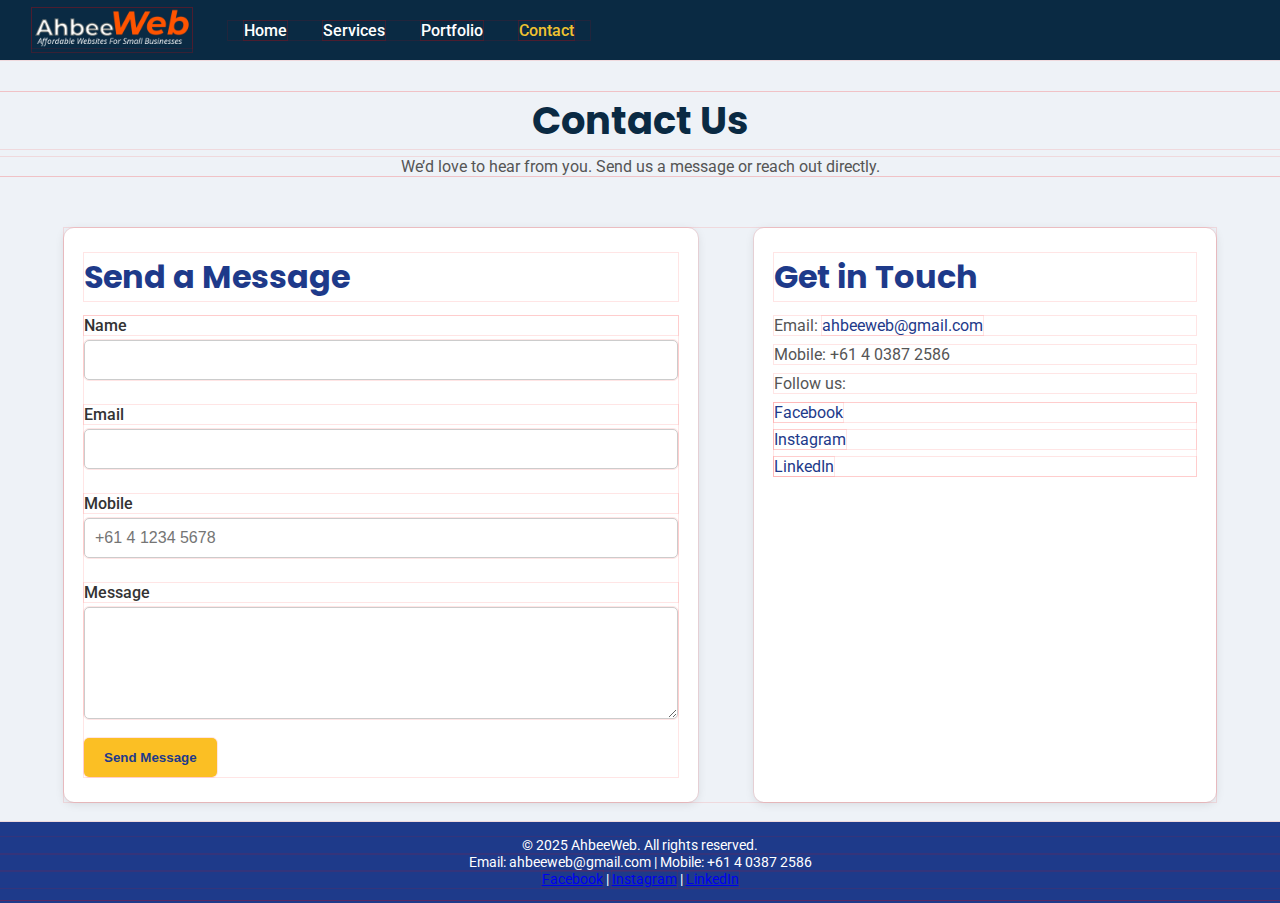
<file: contact.html>
<!DOCTYPE html>
<html lang="en">
<head>
  <meta charset="UTF-8">
  <meta name="viewport" content="width=device-width, initial-scale=1.0">

  <!-- SEO Meta -->
  <title>Contact | AhbeeWeb</title>
  <meta name="description" content="Get in touch with AhbeeWeb. Contact us for affordable professional websites for small businesses.">

  <!-- Fonts + CSS -->
  <link href="https://fonts.googleapis.com/css2?family=Poppins:wght@600;700&family=Roboto:wght@400;500&display=swap" rel="stylesheet">
  <link rel="stylesheet" href="css/contact.css">
</head>
<body>
  <div class="page-wrapper">

    <!-- NAVIGATION -->
    <nav>
      <div class="nav-logo">
        <a href="index.html"><img src="images/logo/AhbeeWeb.png" alt="AhbeeWeb Logo"></a>
      </div>
      <ul class="nav-links">
        <li><a href="index.html">Home</a></li>
        <li><a href="services.html">Services</a></li>
        <li><a href="portfolio.html">Portfolio</a></li>
        <li><a href="contact.html" class="active">Contact</a></li>
      </ul>
    </nav>

    <!-- PAGE TITLE -->
    <header class="site-title">
      <h1>Contact Us</h1>
      <p>We’d love to hear from you. Send us a message or reach out directly.</p>
    </header>

    <!-- CONTACT CONTENT -->
    <main class="container contact-container">

      <!-- LEFT: FORM -->
        <section class="contact-form">
          <h2>Send a Message</h2>
          <form name="contact" method="POST" data-netlify="true" action="thank-you.html">
            <label for="name">Name</label>
            <input type="text" id="name" name="name" required>

            <label for="email">Email</label>
            <input type="email" id="email" name="email" required>

            <label for="mobile">Mobile</label>
            <input type="tel" id="mobile" name="mobile" placeholder="+61 4 1234 5678" pattern="[0-9+ ]{8,15}" required>

            <label for="message">Message</label>
            <textarea id="message" name="message" rows="6" required></textarea>

            <button type="submit" class="cta-button">Send Message</button>
          </form>
        </section>

      <!-- RIGHT: DIRECT CONTACT INFO -->
      <section class="contact-info">
        <h2>Get in Touch</h2>
        <p>Email: <a href="mailto:ahbeeweb@gmail.com">ahbeeweb@gmail.com</a></p>
        <p>Mobile: +61 4 0387 2586</p>
        <p>Follow us:</p>
        <ul>
          <li><a href="#">Facebook</a></li>
          <li><a href="#">Instagram</a></li>
          <li><a href="#">LinkedIn</a></li>
        </ul>
      </section>

    </main>

    <!-- FOOTER -->
    <footer>
      <p>&copy; 2025 AhbeeWeb. All rights reserved.</p>
      <p>Email: ahbeeweb@gmail.com | Mobile: +61 4 0387 2586</p>
      <p>
        <a href="#">Facebook</a> |
        <a href="#">Instagram</a> |
        <a href="#">LinkedIn</a>
      </p>
    </footer>

  </div>
</body>
</html>
</file>
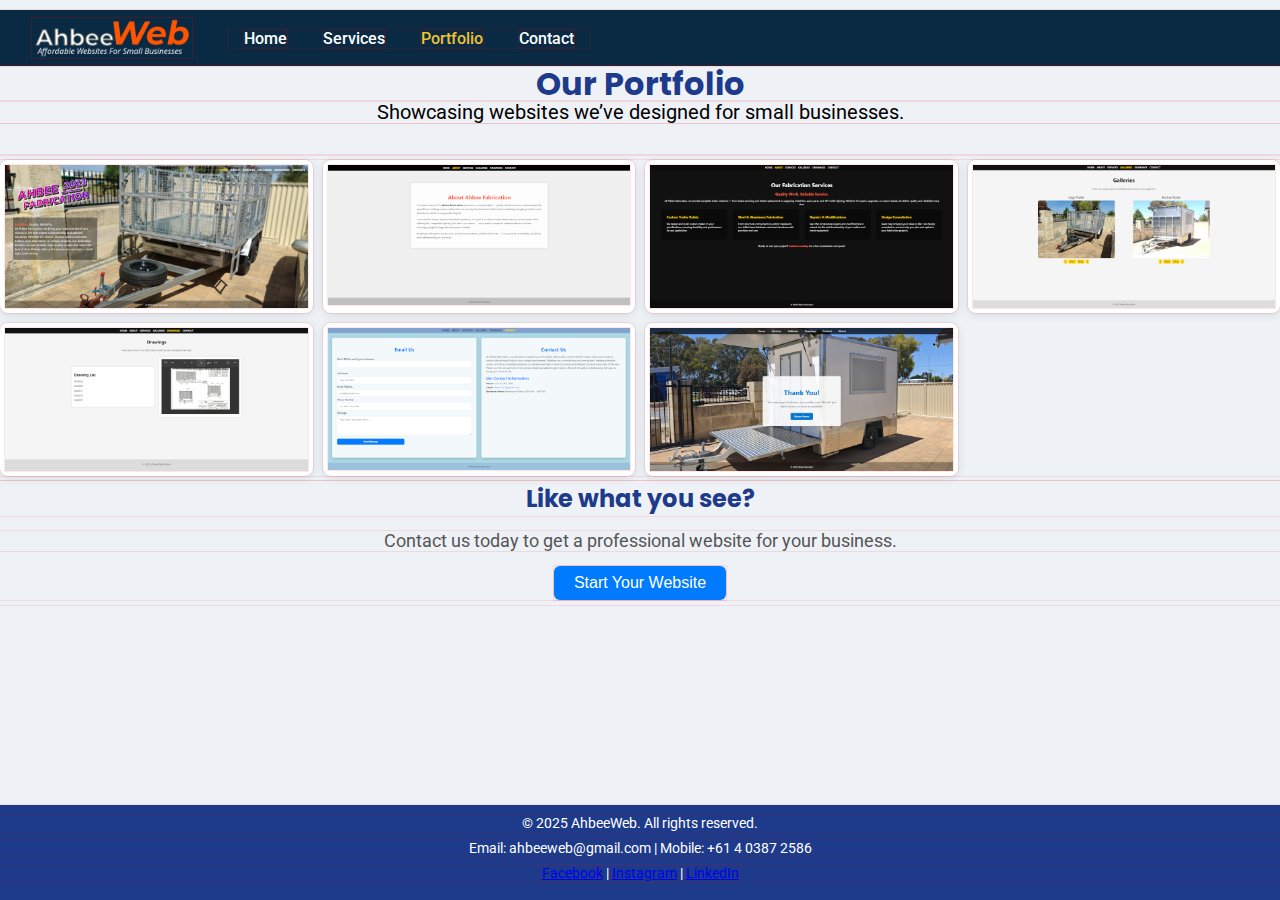
<file: portfolio.html>
<!DOCTYPE html>
<html lang="en">
<head>
  <meta charset="UTF-8" />
  <meta name="viewport" content="width=device-width, initial-scale=1.0" />

  <!-- SEO Meta Tags -->
  <title>AhbeeWeb | Portfolio</title>
  <meta name="description" content="AhbeeWeb portfolio showcasing websites designed for small businesses. Affordable, professional, and mobile-friendly designs." />
  <meta name="keywords" content="web design portfolio, small business websites, responsive websites, affordable web design">

  <!-- Open Graph -->
  <meta property="og:title" content="AhbeeWeb | Portfolio" />
  <meta property="og:description" content="Browse websites created by AhbeeWeb for small businesses. Professional and affordable web design." />
  <meta property="og:type" content="website" />
  <meta property="og:image" content="images/logo/AhbeeWeb.png" />
  <meta property="og:url" content="https://yourdomain.netlify.app/galleries.html" />

  <!-- Fonts & Styles -->
  <link href="https://fonts.googleapis.com/css2?family=Poppins:wght@600;700&family=Roboto:wght@400;500&display=swap" rel="stylesheet" />
  <link rel="stylesheet" href="css/contact.css" />
  <link rel="stylesheet" href="css/portfolio.css" />
</head>
<body>
  <div class="page-wrapper">

    <!-- HEADER / NAVIGATION -->
    <header>
      <nav>
        <div class="nav-logo">
          <a href="index.html">
            <img src="images/logo/AhbeeWeb.png" alt="AhbeeWeb Logo" />
          </a>
        </div>
        <ul class="nav-links">
          <li><a href="index.html">Home</a></li>
          <li><a href="services.html">Services</a></li>
          <li><a href="portfolio.html" class="active">Portfolio</a></li>
          <li><a href="contact.html">Contact</a></li>
        </ul>
      </nav>

      <div class="site-title">
        <h1>Our Portfolio</h1>
        <p>Showcasing websites we’ve designed for small businesses.</p>
      </div>
    </header>

    <main class="container">

      <!-- Portfolio Grid -->
      <section class="gallery-grid">
        <div class="gallery-item">
          <img src="images/web_photos/1.png" alt="Website Project 1" />
        </div>
        <div class="gallery-item">
          <img src="images/web_photos/2.png" alt="Website Project 2" />
        </div>
        <div class="gallery-item">
          <img src="images/web_photos/3.png" alt="Website Project 3" />
        </div>
        <div class="gallery-item">
          <img src="images/web_photos/4.png" alt="Website Project 4" />
        </div>
        <div class="gallery-item">
          <img src="images/web_photos/5.png" alt="Website Project 5" />
        </div>
        <div class="gallery-item">
          <img src="images/web_photos/6.png" alt="Website Project 6" />
        </div>
        <div class="gallery-item">
          <img src="images/web_photos/7.png" alt="Website Project 7" />
        </div>
      </section>

      <!-- CTA -->
      <section class="portfolio-cta">
        <h2>Like what you see?</h2>
        <p>Contact us today to get a professional website for your business.</p>
        <a href="contact.html"><button class="cta-button">Start Your Website</button></a>
      </section>

    </main>

    <!-- FOOTER -->
    <footer>
      <p>&copy; 2025 AhbeeWeb. All rights reserved.</p>
      <p>Email: ahbeeweb@gmail.com | Mobile: +61 4 0387 2586</p>
      <p>
        <a href="#">Facebook</a> |
        <a href="#">Instagram</a> |
        <a href="#">LinkedIn</a>
      </p>
    </footer>
    <script>
        document.querySelectorAll('.gallery-item img').forEach(img => {
            img.addEventListener('click', () => {
                const modal = document.createElement('div');
                modal.style.position = 'fixed';
                modal.style.top = 0;
                modal.style.left = 0;
                modal.style.width = '100%';
                modal.style.height = '100%';
                modal.style.background = 'rgba(0,0,0,0.8)';
                modal.style.display = 'flex';
                modal.style.alignItems = 'center';
                modal.style.justifyContent = 'center';
                modal.style.zIndex = 1000;

                const modalImg = document.createElement('img');
                modalImg.src = img.src;
                modalImg.style.maxWidth = '90%';
                modalImg.style.maxHeight = '90%';
                modal.appendChild(modalImg);

                modal.addEventListener('click', () => modal.remove());
                document.body.appendChild(modal);
            });
        });
        </script>
  </div>
</body>
</html>
</file>
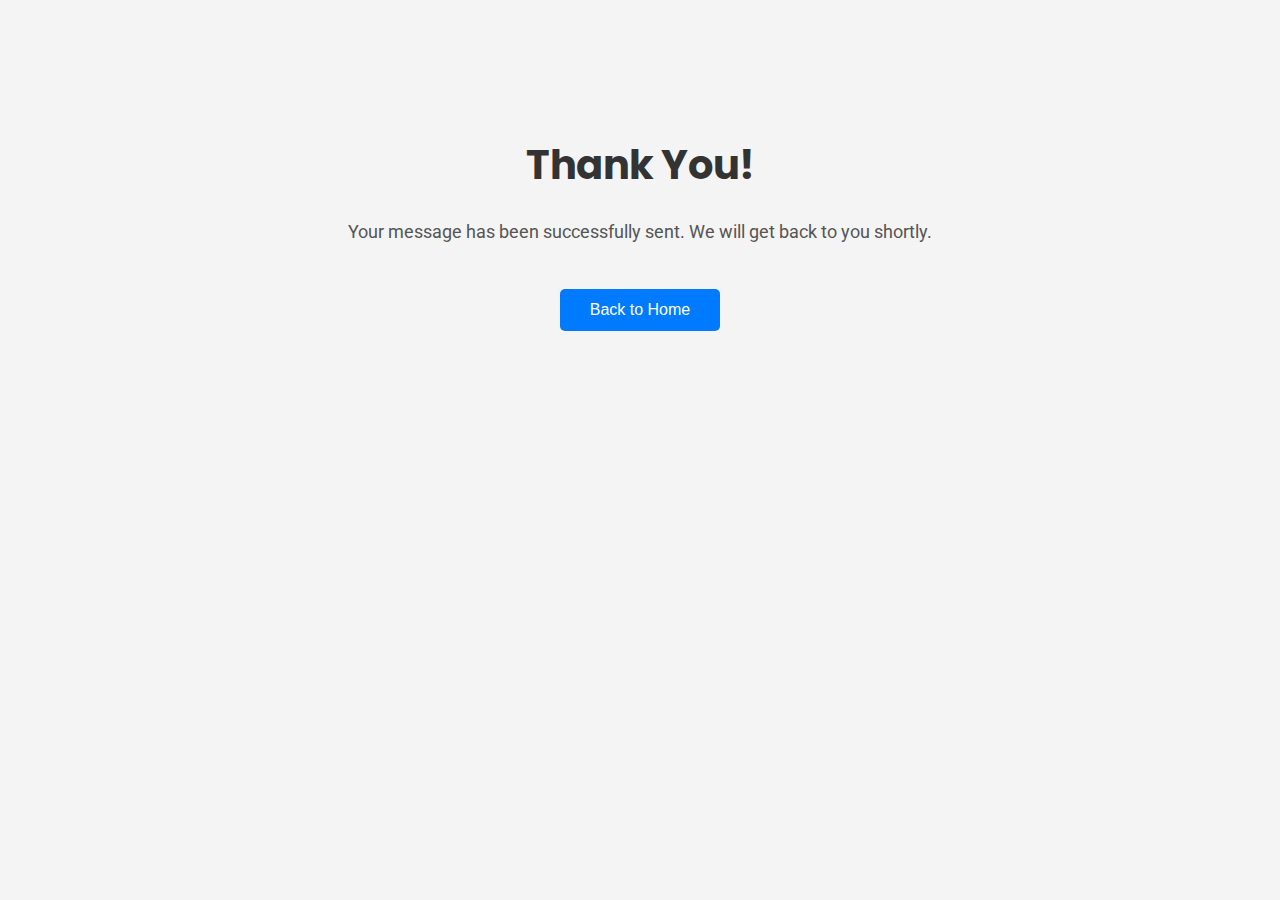
<file: thank-you.html>
<!DOCTYPE html>
<html lang="en">
    <head>
      <meta charset="UTF-8">
      <meta name="viewport" content="width=device-width, initial-scale=1.0">
      <title>Thank You | AhbeeWeb</title>
      <link href="https://fonts.googleapis.com/css2?family=Poppins:wght@600;700&family=Roboto:wght@400;500&display=swap" rel="stylesheet">
      <link rel="stylesheet" href="css/thank-you.css">
    </head>
<body class="contact-page">
  <div class="page-wrapper">
    <header class="site-title">
      <h1>Thank You!</h1>
      <p>Your message has been successfully sent. We will get back to you shortly.</p>
      <a href="index.html"><button class="cta-button">Back to Home</button></a>
    </header>
  </div>
</body>
</html>
</file>
<file: css/contact.css>
/* ============================================================
   CONTACT PAGE STYLES – Base (applies to all devices)
   ============================================================ */

/* Base Layout */
* {
  margin: 0;
  padding: 0;
  box-sizing: border-box;
}

html, body {
  height: 100%;
}

body {
  font-family: 'Roboto', sans-serif;
  background-color: #eef2f7;
  color: #333;
  display: flex;
  flex-direction: column;
}

.page-wrapper {
  min-height: 100vh;
  display: flex;
  flex-direction: column;
}

/* NAV BAR (same as home.css) */
nav {
  background-color: #0a2a43;
  padding: 0.5rem 2rem;
  text-align: left;
}

.nav-logo {
  display: inline-block;
  vertical-align: middle;
}

.nav-logo img {
  height: 40px;
  width: auto;
}

.nav-links {
  display: inline-block;
  vertical-align: middle;
  margin-left: 2rem;
}

.nav-links li {
  display: inline-block;
  margin: 0 1rem;
}

.nav-links a {
  text-decoration: none;
  color: #ffffff;
  font-weight: 500;
  transition: color 0.3s ease;
}

.nav-links a:hover,
.nav-links a.active {
  color: #f0c330;
}

/* Page Title */
.site-title {
  text-align: center;
  margin: 2rem 0;
}

.site-title h1 {
  font-family: 'Poppins', sans-serif;
  font-size: 2rem;
  font-weight: 700;
  color: #0a2a43;
}

.site-title p {
  color: #555;
  margin-top: 0.5rem;
}

/* Contact Container */
.contact-container {
  flex: 1;
  display: flex;
  justify-content: space-between;
  gap: 40px;
  width: 90%;
  max-width: 1200px;
  margin: 20px auto;
}

/* Contact Form */
.contact-form {
  flex: 1 1 55%;
  background: #fff;
  padding: 25px 20px;
  border-radius: 10px;
  box-shadow: 0 2px 10px rgba(0,0,0,0.1);
}

.contact-form h2 {
  font-family: 'Poppins', sans-serif;
  font-size: 1.8em;
  color: #1e3a8a;
  margin-bottom: 15px;
}

.contact-form label {
  display: block;
  margin: 10px 0 5px;
  font-weight: 500;
}

.contact-form input,
.contact-form textarea {
  width: 100%;
  padding: 10px;
  border: 1px solid #ccc;
  border-radius: 5px;
  margin-bottom: 15px;
  font-size: 1em;
}

.contact-form button {
  background-color: #fbbf24;
  color: #1e3a8a;
  font-weight: 600;
  border: none;
  border-radius: 5px;
  padding: 12px 20px;
  cursor: pointer;
  transition: all 0.3s ease;
}

.contact-form button:hover {
  background-color: #e09e1f;
  color: white;
}

/* Contact Info */
.contact-info {
  flex: 1 1 40%;
  background: #fff;
  padding: 25px 20px;
  border-radius: 10px;
  box-shadow: 0 2px 10px rgba(0,0,0,0.1);
}

.contact-info h2 {
  font-family: 'Poppins', sans-serif;
  font-size: 1.8em;
  color: #1e3a8a;
  margin-bottom: 15px;
}

.contact-info p,
.contact-info ul {
  margin-bottom: 10px;
  color: #555;
}

.contact-info ul {
  list-style: none;
  padding: 0;
}

.contact-info li {
  margin-bottom: 8px;
}

.contact-info a {
  color: #1e3a8a;
  text-decoration: none;
}

.contact-info a:hover {
  color: #fbbf24;
}

/* Footer (same as home.css) */
footer {
  background-color: #1e3a8a;
  color: white;
  text-align: center;
  padding: 15px 0;
  font-size: 0.9em;
}


/* ============================================================
   RESPONSIVE MEDIA QUERIES
   ============================================================ */

/* === Large Desktop (1200px and up) === */
@media (min-width: 1200px) {
  /* Label: Desktop widescreen */
  .site-title h1 { font-size: 2.4rem; }
  .contact-container { gap: 56px; }
  .contact-form h2,
  .contact-info h2 { font-size: 2em; }
}

/* === Laptop (992px – 1199px) === */
@media (max-width: 1199px) and (min-width: 992px) {
  /* Label: Laptop screens */
  .contact-container { gap: 32px; }
  .contact-form { flex: 1 1 58%; }
  .contact-info { flex: 1 1 40%; }
}

/* === Tablet (768px – 991px) === */
@media (max-width: 991px) and (min-width: 768px) {
  /* Label: Tablet screens */
  .contact-container {
    flex-direction: column;
    width: 92%;
    gap: 24px;
  }
  .contact-form,
  .contact-info {
    flex: 1 1 100%;
  }
  .site-title h1 { font-size: 1.9rem; }
  .contact-form h2,
  .contact-info h2 { font-size: 1.6em; }
}

/* === Mobile (below 768px) === */
@media (max-width: 767px) {
  /* Label: Mobile screens */
  nav { text-align: center; }
  .nav-links { display: block; margin: 1rem 0 0 0; }
  .nav-links li { display: block; margin: 0.5rem 0; }

  .contact-container {
    flex-direction: column;
    width: 94%;
    gap: 16px;
  }
  .site-title { margin: 1.5rem 0; }
  .site-title h1 { font-size: 1.7rem; }
  .site-title p { font-size: 0.95rem; }

  .contact-form,
  .contact-info { padding: 20px 16px; }

  .contact-form input,
  .contact-form textarea { font-size: 1rem; }

  .contact-form button {
    width: 100%;
    padding: 14px 20px;
  }
}

* {
  outline: 1px solid rgba(255,0,0,0.1);
}
</file>
<file: css/portfolio.css>
/* ============================================================
   PORTFOLIO PAGE STYLES – Base (applies to all devices)
   ============================================================ */

/* ----------------------------
   GLOBAL RESET & BASE STYLES
   ---------------------------- */
* {
    margin: 0;
    padding: 0;
    box-sizing: border-box;
}

html, body {
    height: 100%;
}

body {
    font-family: 'Roboto', sans-serif;
    background-color: #eef2f7;
    color: #333;
    display: flex;
    flex-direction: column;
}

p {
    margin-bottom: 0.5rem; /* reduce space below text */
}

img {
    margin-top: 0;
    display: block;
    width: 90%;   /* reduces width by 5% */
    height: auto; /* keeps aspect ratio */
}

/* ----------------------------
   PAGE WRAPPER
   ---------------------------- */
.page-wrapper {
    min-height: 100vh; /* keep full height */
    display: flex;
    flex-direction: column;
}

/* ----------------------------
   NAVIGATION BAR – tightened vertical spacing
   ---------------------------- */
nav {
  background-color: #0a2a43;
  padding: 0.5rem 2rem;
  text-align: left;
  margin-top: 10px; /* from earlier nav */
}

.nav-logo {
    display: inline-block;
    vertical-align: middle;
}

.nav-logo img {
    height: 40px;
    width: auto;
}

.nav-links {
    display: inline-block;
    vertical-align: middle;
    margin-left: 2rem;
}

.nav-links li {
    display: inline-block;
    margin: 0 1rem;
}

.nav-links li a {
    text-decoration: none;
    color: #ffffff;
    font-weight: 500;
    transition: color 0.3s ease;
    line-height: 1;  /* reduce link height */
    display: inline-block;  /* ensure line-height works */
}

.nav-links a:hover,
.nav-links a.active {
    color: #f0c330;
}

.section-wrapper { /* or whatever parent div */
  padding-top: 0;
  padding-bottom: 0;
}

/* ----------------------------
   SITE TITLE – pulled closer to nav
   ---------------------------- */
.site-title {
    text-align: center;
    padding: 0;           /* removed vertical padding */
    margin-top: 0;        /* ensure no extra top margin */
}

.site-title h1 {
    font-family: 'Poppins', sans-serif;
    font-size: 2rem;
    color: #1e3a8a;
    margin: 0;            /* removed spacing below heading */
    line-height: 1.1;     /* slightly tighter line-height */
}

.site-title p {
    font-size: 1.25rem;
    color: black;
    margin: 0;            /* removed top/bottom margins */
    margin-bottom: 5px;  /* reduce space below paragraph */
    line-height: 1.1;     /* slightly tighter line-height */
}

/* ----------------------------
   GALLERY GRID
   ---------------------------- */
.gallery-grid {
    display: grid;
    grid-template-columns: repeat(4, minmax(250px, 1fr));
    gap: 10px;   /* reduced spacing */
    justify-content: center;
    margin: 5px auto;  /* reduced margin */
    max-width: 1800px;
}

.gallery-item {
    background: white;
    border-radius: 8px;
    overflow: hidden;
    position: relative;
    box-shadow: 0 2px 10px rgba(0,0,0,0.1);
    cursor: pointer;
    transition: transform 0.3s, box-shadow 0.3s;
}

.gallery-item img {
    width: calc(100% - 10px);  /* full width minus 15px padding each side */
    height: auto;
    display: block;
    margin: 5px;            /* 15px space on left and right */
    transition: transform 0.3s ease;
}

.gallery-item:hover {
    transform: translateY(-5px);
    box-shadow: 0 8px 20px rgba(0,0,0,0.2);
}

.gallery-item:hover img {
    transform: scale(1.05);
}

/* ----------------------------
   PORTFOLIO CTA
   ---------------------------- */
.portfolio-cta {
    text-align: center;
    margin: 5px 0;  /* reduced vertical margin */
}

.portfolio-cta h2 {
    font-family: 'Poppins', sans-serif;
    font-size: 2rem;
    color: #1e3a8a;
    margin-bottom: 15px;  /* reduced spacing below heading */
}

.portfolio-cta p {
    font-size: 1.1em;
    color: #555;
    margin-bottom: 15px;  /* reduced spacing below paragraph */
}

.portfolio-cta button.cta-button {
    padding: 8px 20px;
    font-size: 16px;
    background-color: #007BFF;
    border: none;
    color: white;
    border-radius: 6px;
    cursor: pointer;
    transition: background-color 0.3s;
}

.portfolio-cta button.cta-button:hover {
    background-color: #0056b3;
}

/* ----------------------------
   FOOTER – keep as is
   ---------------------------- */
.page-wrapper {
  flex: 1;
  display: flex;
  flex-direction: column;
  min-height: 100vh;
}

footer {
  background-color: #1e3a8a;
  color: white;
  text-align: center;
  padding: 10px 0;
  font-size: 0.9em;
  margin-top: auto; /* this ensures footer sits at bottom */
}

/* ============================================================
   RESPONSIVE MEDIA QUERIES
   ============================================================ */

/* Desktop widescreen (1200px and up) */
@media (min-width: 1200px) {
    .gallery-grid { grid-template-columns: repeat(4, minmax(250px, 1fr)); gap: 10px; }
    .site-title h1 { font-size: 2rem; }
    .portfolio-cta h2 { font-size: 1.5rem; }
    margin: 0 10px;  /* 15px left and right padding for desktop */
}

/* Laptop (992px – 1199px) */
@media (max-width: 1199px) and (min-width: 992px) {
    .gallery-grid { grid-template-columns: repeat(3, 1fr); gap: 15px; }
    .portfolio-cta button.cta-button { padding: 11px 22px; font-size: 15px; }
}

/* Tablet (768px – 991px) */
@media (max-width: 991px) and (min-width: 768px) {
    .gallery-grid { grid-template-columns: repeat(2, 1fr); gap: 15px; }
    .site-title h1 { font-size: 1.8rem; }
    .portfolio-cta { margin-top: 15px; }
}

/* Mobile (below 768px) */
@media (max-width: 767px) {
    nav { text-align: center; }
    .nav-links { display: block; margin: 1rem 0 0 0; }
    .nav-links li { display: block; margin: 0.5rem 0; }
    .gallery-grid { grid-template-columns: 1fr; gap: 15px; }
    .site-title h1 { font-size: 1.5rem; }
    .site-title p { font-size: 1rem; }
    .portfolio-cta button.cta-button { padding: 10px 14px; font-size: 14px; width: auto; }
}

/* ----------------------------
   DEBUG OUTLINE
   ---------------------------- */
* {
    outline: 1px solid rgba(255,0,0,0.1);
}
</file>
<file: css/thank-you.css>
body {
  font-family: 'Roboto', sans-serif;
  text-align: center;
  padding: 100px 20px;
  background-color: #f4f4f4;
}

h1 {
  font-family: 'Poppins', sans-serif;
  font-size: 2.5rem;
  color: #333;
}

p {
  font-size: 1.1rem;
  margin-top: 20px;
  color: #555;
}

.cta-button {
  margin-top: 30px;
  padding: 12px 30px;
  background-color: #007BFF;
  color: #fff;
  border: none;
  border-radius: 5px;
  font-size: 1rem;
  cursor: pointer;
  text-decoration: none;
}

.cta-button:hover {
  background-color: #0056b3;
}
</file>
